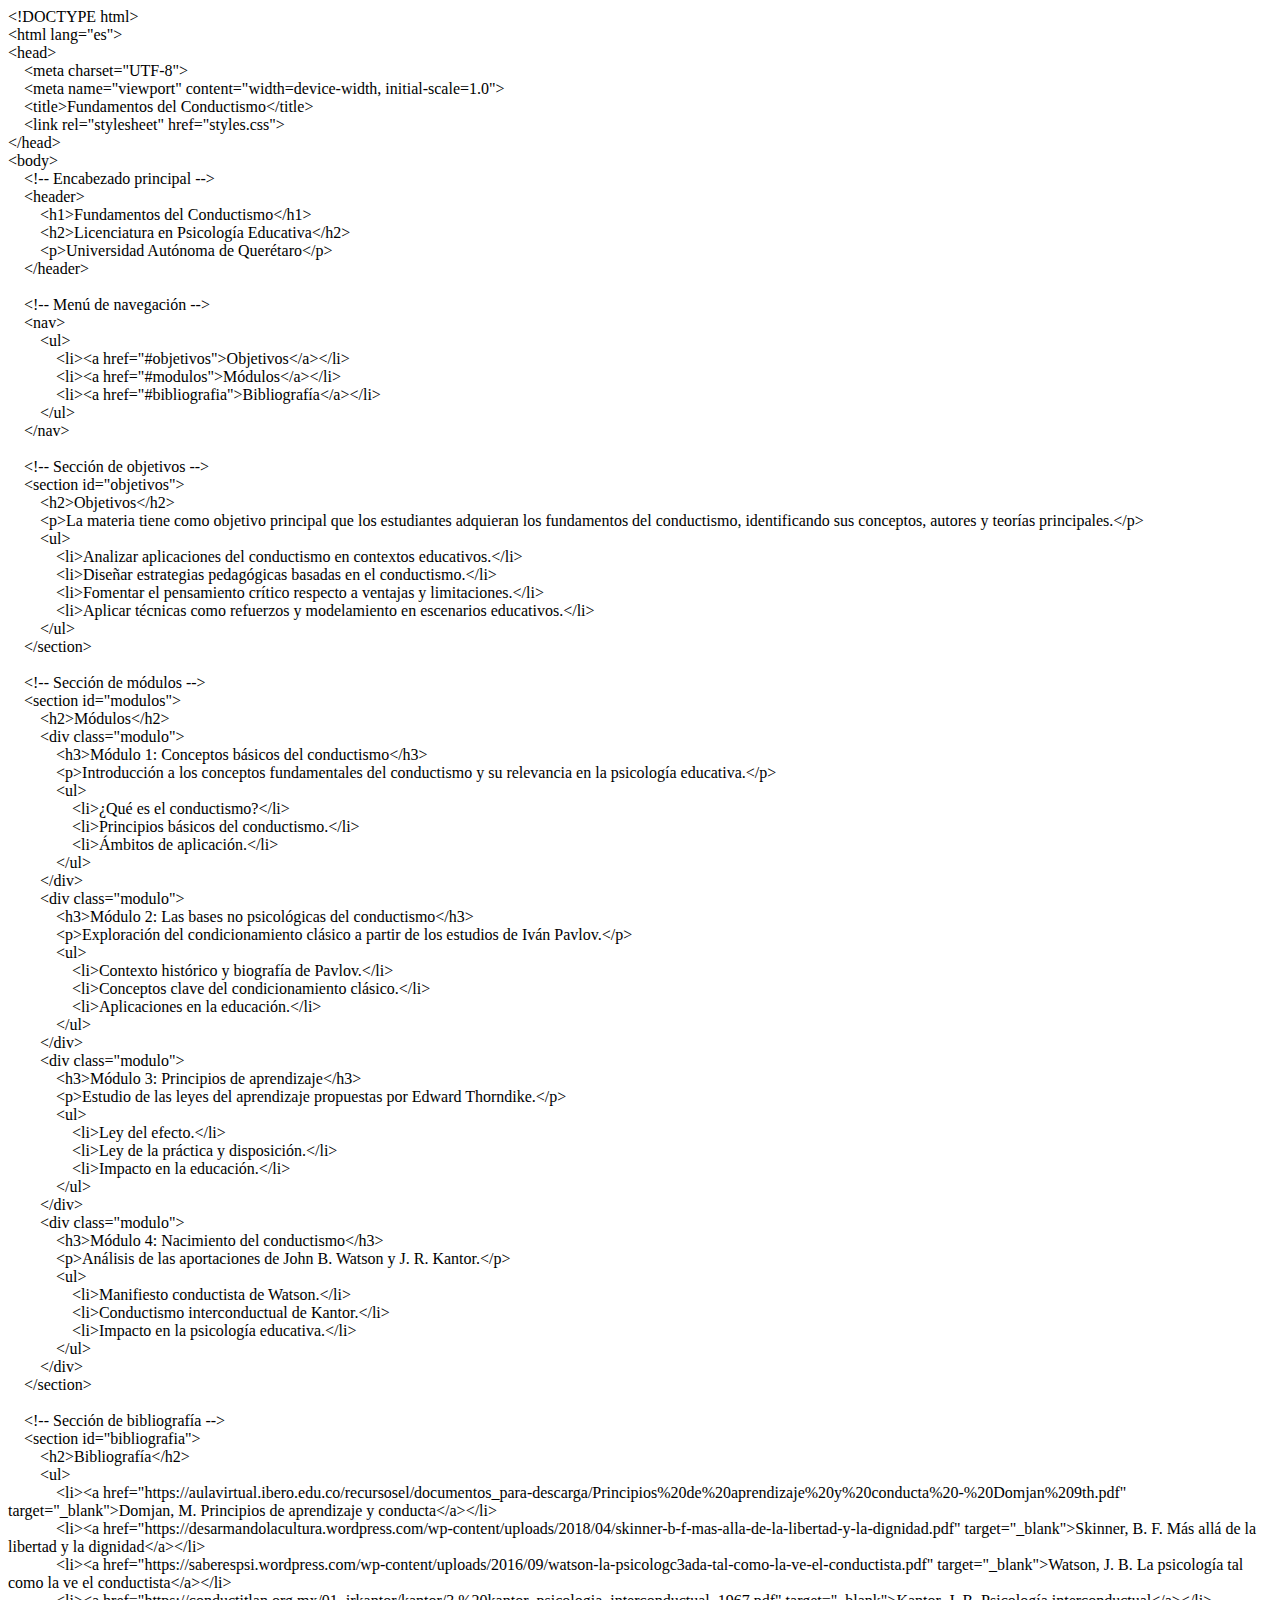
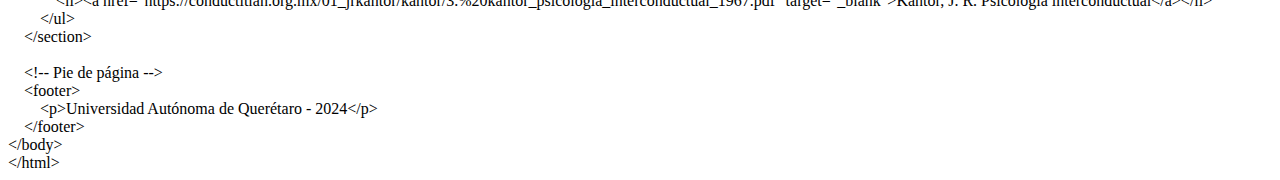
<file: notepad(1).html>
<!DOCTYPE html>
<html>
<head>
<meta charset="utf-8"/>
<meta name="viewport" content="width=device-width,initial-scale=1.0, minimum-scale=1.0, maximum-scale=1.0, user-scalable=no"/>
<title>notepad</title>
</head>
<style type="text/css">
ol,ul{
display:block;
list-style-type:none;
margin:3px;
}
</style><body>
<div>&lt;!DOCTYPE html&gt;<br>
&lt;html lang="es"&gt;<br>
&lt;head&gt;<br>
&nbsp;&nbsp;&nbsp; &lt;meta charset="UTF-8"&gt;<br>
&nbsp;&nbsp;&nbsp; &lt;meta name="viewport" content="width=device-width, initial-scale=1.0"&gt;<br>
&nbsp;&nbsp;&nbsp; &lt;title&gt;Fundamentos del Conductismo&lt;/title&gt;<br>
&nbsp;&nbsp;&nbsp; &lt;link rel="stylesheet" href="styles.css"&gt;<br>
&lt;/head&gt;<br>
&lt;body&gt;<br>
&nbsp;&nbsp;&nbsp; &lt;!-- Encabezado principal --&gt;<br>
&nbsp;&nbsp;&nbsp; &lt;header&gt;<br>
&nbsp;&nbsp;&nbsp;&nbsp;&nbsp;&nbsp;&nbsp; &lt;h1&gt;Fundamentos del Conductismo&lt;/h1&gt;<br>
&nbsp;&nbsp;&nbsp;&nbsp;&nbsp;&nbsp;&nbsp; &lt;h2&gt;Licenciatura en Psicolog&#237;a Educativa&lt;/h2&gt;<br>
&nbsp;&nbsp;&nbsp;&nbsp;&nbsp;&nbsp;&nbsp; &lt;p&gt;Universidad Aut&#243;noma de Quer&#233;taro&lt;/p&gt;<br>
&nbsp;&nbsp;&nbsp; &lt;/header&gt;<br>
<br>
&nbsp;&nbsp;&nbsp; &lt;!-- Men&#250; de navegaci&#243;n --&gt;<br>
&nbsp;&nbsp;&nbsp; &lt;nav&gt;<br>
&nbsp;&nbsp;&nbsp;&nbsp;&nbsp;&nbsp;&nbsp; &lt;ul&gt;<br>
&nbsp;&nbsp;&nbsp;&nbsp;&nbsp;&nbsp;&nbsp;&nbsp;&nbsp;&nbsp;&nbsp; &lt;li&gt;&lt;a href="#objetivos"&gt;Objetivos&lt;/a&gt;&lt;/li&gt;<br>
&nbsp;&nbsp;&nbsp;&nbsp;&nbsp;&nbsp;&nbsp;&nbsp;&nbsp;&nbsp;&nbsp; &lt;li&gt;&lt;a href="#modulos"&gt;M&#243;dulos&lt;/a&gt;&lt;/li&gt;<br>
&nbsp;&nbsp;&nbsp;&nbsp;&nbsp;&nbsp;&nbsp;&nbsp;&nbsp;&nbsp;&nbsp; &lt;li&gt;&lt;a href="#bibliografia"&gt;Bibliograf&#237;a&lt;/a&gt;&lt;/li&gt;<br>
&nbsp;&nbsp;&nbsp;&nbsp;&nbsp;&nbsp;&nbsp; &lt;/ul&gt;<br>
&nbsp;&nbsp;&nbsp; &lt;/nav&gt;<br>
<br>
&nbsp;&nbsp;&nbsp; &lt;!-- Secci&#243;n de objetivos --&gt;<br>
&nbsp;&nbsp;&nbsp; &lt;section id="objetivos"&gt;<br>
&nbsp;&nbsp;&nbsp;&nbsp;&nbsp;&nbsp;&nbsp; &lt;h2&gt;Objetivos&lt;/h2&gt;<br>
&nbsp;&nbsp;&nbsp;&nbsp;&nbsp;&nbsp;&nbsp; &lt;p&gt;La materia tiene como objetivo principal que los estudiantes adquieran los fundamentos del conductismo, identificando sus conceptos, autores y teor&#237;as principales.&lt;/p&gt;<br>
&nbsp;&nbsp;&nbsp;&nbsp;&nbsp;&nbsp;&nbsp; &lt;ul&gt;<br>
&nbsp;&nbsp;&nbsp;&nbsp;&nbsp;&nbsp;&nbsp;&nbsp;&nbsp;&nbsp;&nbsp; &lt;li&gt;Analizar aplicaciones del conductismo en contextos educativos.&lt;/li&gt;<br>
&nbsp;&nbsp;&nbsp;&nbsp;&nbsp;&nbsp;&nbsp;&nbsp;&nbsp;&nbsp;&nbsp; &lt;li&gt;Dise&#241;ar estrategias pedag&#243;gicas basadas en el conductismo.&lt;/li&gt;<br>
&nbsp;&nbsp;&nbsp;&nbsp;&nbsp;&nbsp;&nbsp;&nbsp;&nbsp;&nbsp;&nbsp; &lt;li&gt;Fomentar el pensamiento cr&#237;tico respecto a ventajas y limitaciones.&lt;/li&gt;<br>
&nbsp;&nbsp;&nbsp;&nbsp;&nbsp;&nbsp;&nbsp;&nbsp;&nbsp;&nbsp;&nbsp; &lt;li&gt;Aplicar t&#233;cnicas como refuerzos y modelamiento en escenarios educativos.&lt;/li&gt;<br>
&nbsp;&nbsp;&nbsp;&nbsp;&nbsp;&nbsp;&nbsp; &lt;/ul&gt;<br>
&nbsp;&nbsp;&nbsp; &lt;/section&gt;<br>
<br>
&nbsp;&nbsp;&nbsp; &lt;!-- Secci&#243;n de m&#243;dulos --&gt;<br>
&nbsp;&nbsp;&nbsp; &lt;section id="modulos"&gt;<br>
&nbsp;&nbsp;&nbsp;&nbsp;&nbsp;&nbsp;&nbsp; &lt;h2&gt;M&#243;dulos&lt;/h2&gt;<br>
&nbsp;&nbsp;&nbsp;&nbsp;&nbsp;&nbsp;&nbsp; &lt;div class="modulo"&gt;<br>
&nbsp;&nbsp;&nbsp;&nbsp;&nbsp;&nbsp;&nbsp;&nbsp;&nbsp;&nbsp;&nbsp; &lt;h3&gt;M&#243;dulo 1: Conceptos b&#225;sicos del conductismo&lt;/h3&gt;<br>
&nbsp;&nbsp;&nbsp;&nbsp;&nbsp;&nbsp;&nbsp;&nbsp;&nbsp;&nbsp;&nbsp; &lt;p&gt;Introducci&#243;n a los conceptos fundamentales del conductismo y su relevancia en la psicolog&#237;a educativa.&lt;/p&gt;<br>
&nbsp;&nbsp;&nbsp;&nbsp;&nbsp;&nbsp;&nbsp;&nbsp;&nbsp;&nbsp;&nbsp; &lt;ul&gt;<br>
&nbsp;&nbsp;&nbsp;&nbsp;&nbsp;&nbsp;&nbsp;&nbsp;&nbsp;&nbsp;&nbsp;&nbsp;&nbsp;&nbsp;&nbsp; &lt;li&gt;&#191;Qu&#233; es el conductismo?&lt;/li&gt;<br>
&nbsp;&nbsp;&nbsp;&nbsp;&nbsp;&nbsp;&nbsp;&nbsp;&nbsp;&nbsp;&nbsp;&nbsp;&nbsp;&nbsp;&nbsp; &lt;li&gt;Principios b&#225;sicos del conductismo.&lt;/li&gt;<br>
&nbsp;&nbsp;&nbsp;&nbsp;&nbsp;&nbsp;&nbsp;&nbsp;&nbsp;&nbsp;&nbsp;&nbsp;&nbsp;&nbsp;&nbsp; &lt;li&gt;&#193;mbitos de aplicaci&#243;n.&lt;/li&gt;<br>
&nbsp;&nbsp;&nbsp;&nbsp;&nbsp;&nbsp;&nbsp;&nbsp;&nbsp;&nbsp;&nbsp; &lt;/ul&gt;<br>
&nbsp;&nbsp;&nbsp;&nbsp;&nbsp;&nbsp;&nbsp; &lt;/div&gt;<br>
&nbsp;&nbsp;&nbsp;&nbsp;&nbsp;&nbsp;&nbsp; &lt;div class="modulo"&gt;<br>
&nbsp;&nbsp;&nbsp;&nbsp;&nbsp;&nbsp;&nbsp;&nbsp;&nbsp;&nbsp;&nbsp; &lt;h3&gt;M&#243;dulo 2: Las bases no psicol&#243;gicas del conductismo&lt;/h3&gt;<br>
&nbsp;&nbsp;&nbsp;&nbsp;&nbsp;&nbsp;&nbsp;&nbsp;&nbsp;&nbsp;&nbsp; &lt;p&gt;Exploraci&#243;n del condicionamiento cl&#225;sico a partir de los estudios de Iv&#225;n Pavlov.&lt;/p&gt;<br>
&nbsp;&nbsp;&nbsp;&nbsp;&nbsp;&nbsp;&nbsp;&nbsp;&nbsp;&nbsp;&nbsp; &lt;ul&gt;<br>
&nbsp;&nbsp;&nbsp;&nbsp;&nbsp;&nbsp;&nbsp;&nbsp;&nbsp;&nbsp;&nbsp;&nbsp;&nbsp;&nbsp;&nbsp; &lt;li&gt;Contexto hist&#243;rico y biograf&#237;a de Pavlov.&lt;/li&gt;<br>
&nbsp;&nbsp;&nbsp;&nbsp;&nbsp;&nbsp;&nbsp;&nbsp;&nbsp;&nbsp;&nbsp;&nbsp;&nbsp;&nbsp;&nbsp; &lt;li&gt;Conceptos clave del condicionamiento cl&#225;sico.&lt;/li&gt;<br>
&nbsp;&nbsp;&nbsp;&nbsp;&nbsp;&nbsp;&nbsp;&nbsp;&nbsp;&nbsp;&nbsp;&nbsp;&nbsp;&nbsp;&nbsp; &lt;li&gt;Aplicaciones en la educaci&#243;n.&lt;/li&gt;<br>
&nbsp;&nbsp;&nbsp;&nbsp;&nbsp;&nbsp;&nbsp;&nbsp;&nbsp;&nbsp;&nbsp; &lt;/ul&gt;<br>
&nbsp;&nbsp;&nbsp;&nbsp;&nbsp;&nbsp;&nbsp; &lt;/div&gt;<br>
&nbsp;&nbsp;&nbsp;&nbsp;&nbsp;&nbsp;&nbsp; &lt;div class="modulo"&gt;<br>
&nbsp;&nbsp;&nbsp;&nbsp;&nbsp;&nbsp;&nbsp;&nbsp;&nbsp;&nbsp;&nbsp; &lt;h3&gt;M&#243;dulo 3: Principios de aprendizaje&lt;/h3&gt;<br>
&nbsp;&nbsp;&nbsp;&nbsp;&nbsp;&nbsp;&nbsp;&nbsp;&nbsp;&nbsp;&nbsp; &lt;p&gt;Estudio de las leyes del aprendizaje propuestas por Edward Thorndike.&lt;/p&gt;<br>
&nbsp;&nbsp;&nbsp;&nbsp;&nbsp;&nbsp;&nbsp;&nbsp;&nbsp;&nbsp;&nbsp; &lt;ul&gt;<br>
&nbsp;&nbsp;&nbsp;&nbsp;&nbsp;&nbsp;&nbsp;&nbsp;&nbsp;&nbsp;&nbsp;&nbsp;&nbsp;&nbsp;&nbsp; &lt;li&gt;Ley del efecto.&lt;/li&gt;<br>
&nbsp;&nbsp;&nbsp;&nbsp;&nbsp;&nbsp;&nbsp;&nbsp;&nbsp;&nbsp;&nbsp;&nbsp;&nbsp;&nbsp;&nbsp; &lt;li&gt;Ley de la pr&#225;ctica y disposici&#243;n.&lt;/li&gt;<br>
&nbsp;&nbsp;&nbsp;&nbsp;&nbsp;&nbsp;&nbsp;&nbsp;&nbsp;&nbsp;&nbsp;&nbsp;&nbsp;&nbsp;&nbsp; &lt;li&gt;Impacto en la educaci&#243;n.&lt;/li&gt;<br>
&nbsp;&nbsp;&nbsp;&nbsp;&nbsp;&nbsp;&nbsp;&nbsp;&nbsp;&nbsp;&nbsp; &lt;/ul&gt;<br>
&nbsp;&nbsp;&nbsp;&nbsp;&nbsp;&nbsp;&nbsp; &lt;/div&gt;<br>
&nbsp;&nbsp;&nbsp;&nbsp;&nbsp;&nbsp;&nbsp; &lt;div class="modulo"&gt;<br>
&nbsp;&nbsp;&nbsp;&nbsp;&nbsp;&nbsp;&nbsp;&nbsp;&nbsp;&nbsp;&nbsp; &lt;h3&gt;M&#243;dulo 4: Nacimiento del conductismo&lt;/h3&gt;<br>
&nbsp;&nbsp;&nbsp;&nbsp;&nbsp;&nbsp;&nbsp;&nbsp;&nbsp;&nbsp;&nbsp; &lt;p&gt;An&#225;lisis de las aportaciones de John B. Watson y J. R. Kantor.&lt;/p&gt;<br>
&nbsp;&nbsp;&nbsp;&nbsp;&nbsp;&nbsp;&nbsp;&nbsp;&nbsp;&nbsp;&nbsp; &lt;ul&gt;<br>
&nbsp;&nbsp;&nbsp;&nbsp;&nbsp;&nbsp;&nbsp;&nbsp;&nbsp;&nbsp;&nbsp;&nbsp;&nbsp;&nbsp;&nbsp; &lt;li&gt;Manifiesto conductista de Watson.&lt;/li&gt;<br>
&nbsp;&nbsp;&nbsp;&nbsp;&nbsp;&nbsp;&nbsp;&nbsp;&nbsp;&nbsp;&nbsp;&nbsp;&nbsp;&nbsp;&nbsp; &lt;li&gt;Conductismo interconductual de Kantor.&lt;/li&gt;<br>
&nbsp;&nbsp;&nbsp;&nbsp;&nbsp;&nbsp;&nbsp;&nbsp;&nbsp;&nbsp;&nbsp;&nbsp;&nbsp;&nbsp;&nbsp; &lt;li&gt;Impacto en la psicolog&#237;a educativa.&lt;/li&gt;<br>
&nbsp;&nbsp;&nbsp;&nbsp;&nbsp;&nbsp;&nbsp;&nbsp;&nbsp;&nbsp;&nbsp; &lt;/ul&gt;<br>
&nbsp;&nbsp;&nbsp;&nbsp;&nbsp;&nbsp;&nbsp; &lt;/div&gt;<br>
&nbsp;&nbsp;&nbsp; &lt;/section&gt;<br>
<br>
&nbsp;&nbsp;&nbsp; &lt;!-- Secci&#243;n de bibliograf&#237;a --&gt;<br>
&nbsp;&nbsp;&nbsp; &lt;section id="bibliografia"&gt;<br>
&nbsp;&nbsp;&nbsp;&nbsp;&nbsp;&nbsp;&nbsp; &lt;h2&gt;Bibliograf&#237;a&lt;/h2&gt;<br>
&nbsp;&nbsp;&nbsp;&nbsp;&nbsp;&nbsp;&nbsp; &lt;ul&gt;<br>
&nbsp;&nbsp;&nbsp;&nbsp;&nbsp;&nbsp;&nbsp;&nbsp;&nbsp;&nbsp;&nbsp; &lt;li&gt;&lt;a href="https://aulavirtual.ibero.edu.co/recursosel/documentos_para-descarga/Principios%20de%20aprendizaje%20y%20conducta%20-%20Domjan%209th.pdf" target="_blank"&gt;Domjan, M. Principios de aprendizaje y conducta&lt;/a&gt;&lt;/li&gt;<br>
&nbsp;&nbsp;&nbsp;&nbsp;&nbsp;&nbsp;&nbsp;&nbsp;&nbsp;&nbsp;&nbsp; &lt;li&gt;&lt;a href="https://desarmandolacultura.wordpress.com/wp-content/uploads/2018/04/skinner-b-f-mas-alla-de-la-libertad-y-la-dignidad.pdf" target="_blank"&gt;Skinner, B. F. M&#225;s all&#225; de la libertad y la dignidad&lt;/a&gt;&lt;/li&gt;<br>
&nbsp;&nbsp;&nbsp;&nbsp;&nbsp;&nbsp;&nbsp;&nbsp;&nbsp;&nbsp;&nbsp; &lt;li&gt;&lt;a href="https://saberespsi.wordpress.com/wp-content/uploads/2016/09/watson-la-psicologc3ada-tal-como-la-ve-el-conductista.pdf" target="_blank"&gt;Watson, J. B. La psicolog&#237;a tal como la ve el conductista&lt;/a&gt;&lt;/li&gt;<br>
&nbsp;&nbsp;&nbsp;&nbsp;&nbsp;&nbsp;&nbsp;&nbsp;&nbsp;&nbsp;&nbsp; &lt;li&gt;&lt;a href="https://conductitlan.org.mx/01_jrkantor/kantor/3.%20kantor_psicologia_interconductual_1967.pdf" target="_blank"&gt;Kantor, J. R. Psicolog&#237;a interconductual&lt;/a&gt;&lt;/li&gt;<br>
&nbsp;&nbsp;&nbsp;&nbsp;&nbsp;&nbsp;&nbsp; &lt;/ul&gt;<br>
&nbsp;&nbsp;&nbsp; &lt;/section&gt;<br>
<br>
&nbsp;&nbsp;&nbsp; &lt;!-- Pie de p&#225;gina --&gt;<br>
&nbsp;&nbsp;&nbsp; &lt;footer&gt;<br>
&nbsp;&nbsp;&nbsp;&nbsp;&nbsp;&nbsp;&nbsp; &lt;p&gt;Universidad Aut&#243;noma de Quer&#233;taro - 2024&lt;/p&gt;<br>
&nbsp;&nbsp;&nbsp; &lt;/footer&gt;<br>
&lt;/body&gt;<br>
&lt;/html&gt;<br>
</div>
</body>
</html>
</file>
